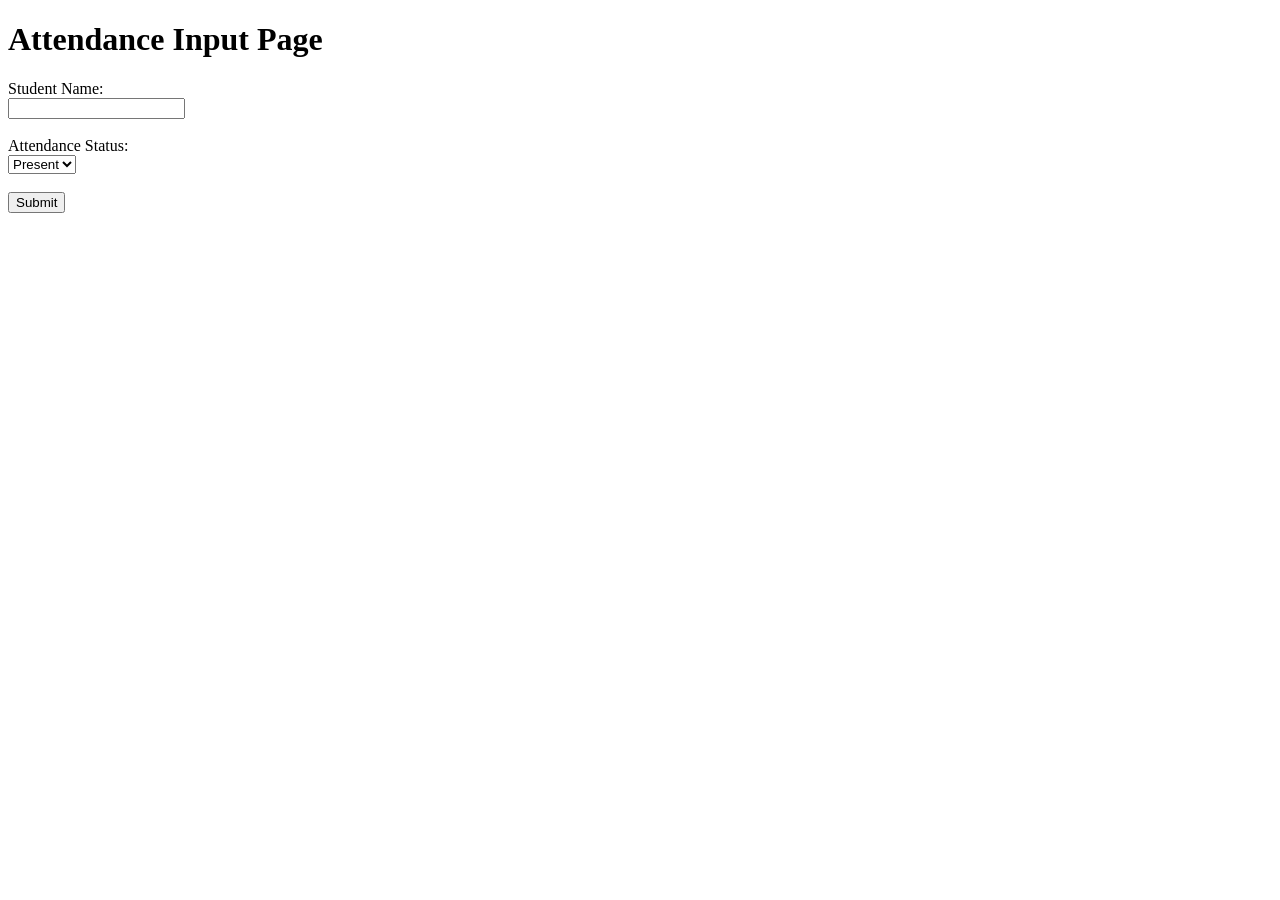
<file: index.html>
<!DOCTYPE html>
<html lang="en">
<head>
    <meta charset="UTF-8">
    <meta name="viewport" content="width=device-width, initial-scale=1.0">
    <title>Attendance Input</title>
</head>
<body>
    <h1>Attendance Input Page</h1>
    <form>
        <label for="student-name">Student Name:</label><br>
        <input type="text" id="student-name" name="student-name" required><br><br>
        <label for="attendance-status">Attendance Status:</label><br>
        <select id="attendance-status" name="attendance-status" required>
            <option value="present">Present</option>
            <option value="absent">Absent</option>
        </select><br><br>
        <input type="submit" value="Submit">
    </form>
</body>
</html>
</file>
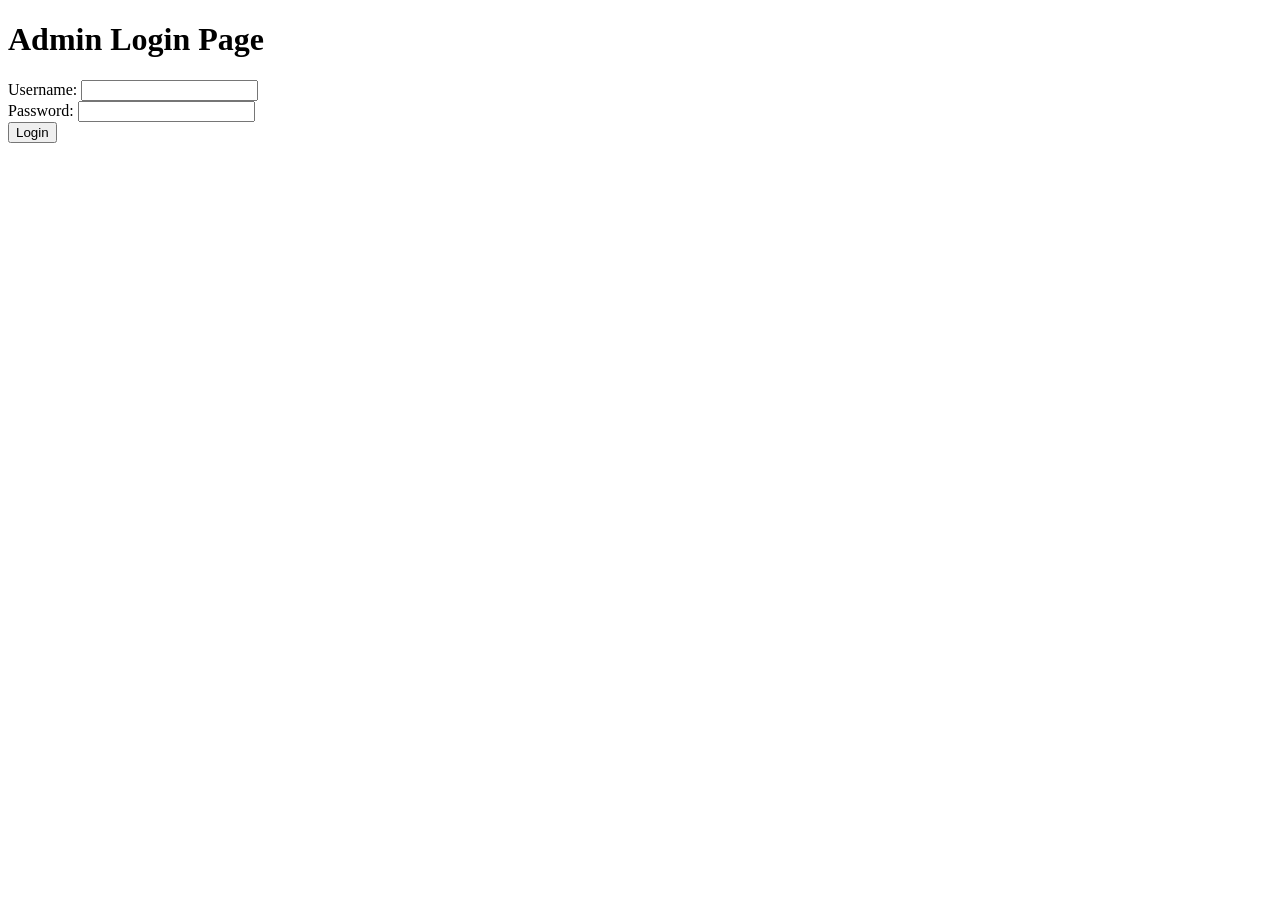
<file: login.html>
<!DOCTYPE html>
<html lang="en">
<head>
    <meta charset="UTF-8">
    <meta name="viewport" content="width=device-width, initial-scale=1.0">
    <title>Admin Login</title>
</head>
<body>
    <h1>Admin Login Page</h1>
    <form action="/login" method="POST">
        <label for="username">Username:</label>
        <input type="text" id="username" name="username" required>
        <br>
        <label for="password">Password:</label>
        <input type="password" id="password" name="password" required>
        <br>
        <button type="submit">Login</button>
    </form>
</body>
</html>
</file>
